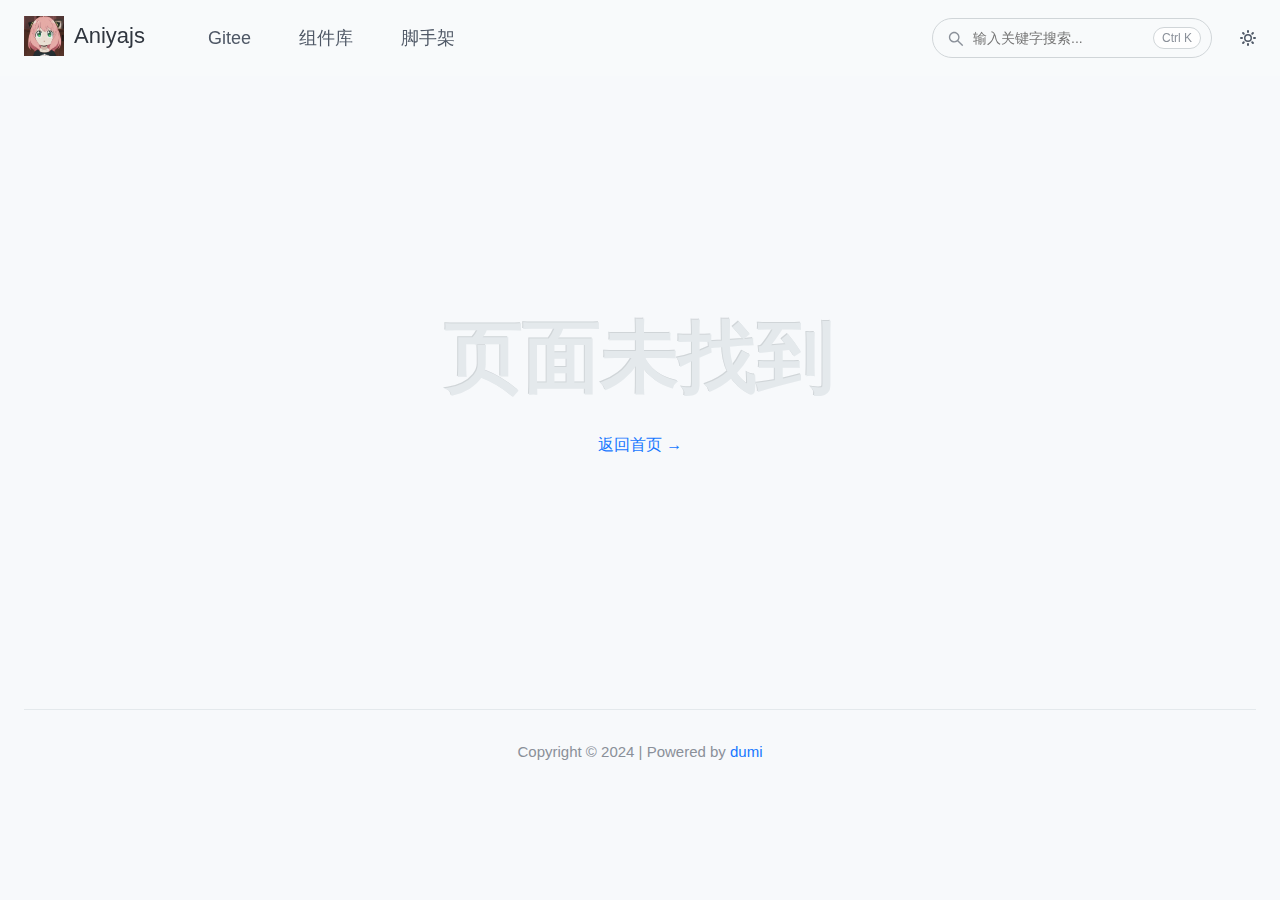
<file: index.html>
<!DOCTYPE html><html><head>
<meta charset="utf-8">
<meta name="viewport" content="width=device-width, user-scalable=no, initial-scale=1.0, maximum-scale=1.0, minimum-scale=1.0">
<meta http-equiv="X-UA-Compatible" content="ie=edge">
<link rel="shortcut icon" href="/img/favicon.ico">
<link rel="stylesheet" href="/umi.b6fb696f.css">
</head>
<body>
<div id="root"></div>
<script src="/umi.bead76ef.js"></script>

</body></html>
</file>
<file: umi.b6fb696f.css>
.dumi-default-container.markdown{padding:18px 0;padding-inline-start:44px;padding-inline-end:16px;border-radius:4px}.dumi-default-container.markdown:not(:first-child){margin-bottom:24px}.dumi-default-container.markdown:not(:last-child){margin-top:32px}.dumi-default-container.markdown>svg{float:left;fill:currentcolor;margin-inline-start:-26px;width:18px}[data-direction=rtl] .dumi-default-container.markdown>svg{float:right}.dumi-default-container.markdown>h4{clear:none;margin:0 0 12px;font-size:15px;line-height:17px}.dumi-default-container.markdown>section{font-size:15px}.dumi-default-container.markdown[data-type=info]{background:#ecf4ff}.dumi-default-container.markdown[data-type=info]>h4,.dumi-default-container.markdown[data-type=info]>svg{color:#3367af}.dumi-default-container.markdown[data-type=info]>section{color:#496a99}[data-prefers-color=dark] .dumi-default-container.markdown[data-type=info]{background:#001c44}[data-prefers-color=dark] .dumi-default-container.markdown[data-type=info]>h4,[data-prefers-color=dark] .dumi-default-container.markdown[data-type=info]>svg{color:#5e8ed0}[data-prefers-color=dark] .dumi-default-container.markdown[data-type=info]>section{color:#7391bc}.dumi-default-container.markdown[data-type=warning]{background:#fff3da}.dumi-default-container.markdown[data-type=warning]>h4,.dumi-default-container.markdown[data-type=warning]>svg{color:#b78314}.dumi-default-container.markdown[data-type=warning]>section{color:#9e7a2d}[data-prefers-color=dark] .dumi-default-container.markdown[data-type=warning]{background:#2d1f00}[data-prefers-color=dark] .dumi-default-container.markdown[data-type=warning]>h4,[data-prefers-color=dark] .dumi-default-container.markdown[data-type=warning]>svg{color:#cd9417}[data-prefers-color=dark] .dumi-default-container.markdown[data-type=warning]>section{color:#b78c2e}.dumi-default-container.markdown[data-type=success]{background:#dff8e7}.dumi-default-container.markdown[data-type=success]>h4,.dumi-default-container.markdown[data-type=success]>svg{color:#238241}.dumi-default-container.markdown[data-type=success]>section{color:#357047}[data-prefers-color=dark] .dumi-default-container.markdown[data-type=success]{background:#082210}[data-prefers-color=dark] .dumi-default-container.markdown[data-type=success]>h4,[data-prefers-color=dark] .dumi-default-container.markdown[data-type=success]>svg{color:#2a9a4d}[data-prefers-color=dark] .dumi-default-container.markdown[data-type=success]>section{color:#3d8654}.dumi-default-container.markdown[data-type=error]{background:#fdf4f5}.dumi-default-container.markdown[data-type=error]>h4,.dumi-default-container.markdown[data-type=error]>svg{color:#b23642}.dumi-default-container.markdown[data-type=error]>section{color:#955359}[data-prefers-color=dark] .dumi-default-container.markdown[data-type=error]{background:#2a060a}[data-prefers-color=dark] .dumi-default-container.markdown[data-type=error]>h4,[data-prefers-color=dark] .dumi-default-container.markdown[data-type=error]>svg{color:#c6414e}[data-prefers-color=dark] .dumi-default-container.markdown[data-type=error]>section{color:#ad5962}code[class*=language-],pre[class*=language-]{background:hsl(230,1%,98%);color:#383a42;font-family:Fira Code,Fira Mono,Menlo,Consolas,DejaVu Sans Mono,monospace;direction:ltr;text-align:left;white-space:pre;word-spacing:normal;word-break:normal;line-height:1.5;tab-size:2;hyphens:none}code[class*=language-]::selection,code[class*=language-] *::selection,pre[class*=language-] *::selection{background:hsl(230,1%,90%);color:inherit}pre[class*=language-]{padding:1em;margin:.5em 0;overflow:auto;border-radius:.3em}:not(pre)>code[class*=language-]{padding:.2em .3em;border-radius:.3em;white-space:normal}.token.comment,.token.prolog,.token.cdata{color:#a0a1a7}.token.doctype,.token.punctuation,.token.entity{color:#383a42}.token.attr-name,.token.class-name,.token.boolean,.token.constant,.token.number,.token.atrule{color:#b76b01}.token.keyword{color:#a626a4}.token.property,.token.tag,.token.symbol,.token.deleted,.token.important{color:#e45649}.token.selector,.token.string,.token.char,.token.builtin,.token.inserted,.token.regex,.token.attr-value,.token.attr-value>.token.punctuation{color:#50a14f}.token.variable,.token.operator,.token.function{color:#4078f2}.token.url{color:#0184bc}.token.attr-value>.token.punctuation.attr-equals,.token.special-attr>.token.attr-value>.token.value.css{color:#383a42}.language-css .token.selector{color:#e45649}.language-css .token.property{color:#383a42}.language-css .token.function,.language-css .token.url>.token.function{color:#0184bc}.language-css .token.url>.token.string.url{color:#50a14f}.language-css .token.important,.language-css .token.atrule .token.rule,.language-javascript .token.operator{color:#a626a4}.language-javascript .token.template-string>.token.interpolation>.token.interpolation-punctuation.punctuation{color:#ca1243}.language-json .token.operator{color:#383a42}.language-json .token.null.keyword{color:#b76b01}.language-markdown .token.url,.language-markdown .token.url>.token.operator,.language-markdown .token.url-reference.url>.token.string{color:#383a42}.language-markdown .token.url>.token.content{color:#4078f2}.language-markdown .token.url>.token.url,.language-markdown .token.url-reference.url{color:#0184bc}.language-markdown .token.blockquote.punctuation,.language-markdown .token.hr.punctuation{color:#a0a1a7;font-style:italic}.language-markdown .token.code-snippet{color:#50a14f}.language-markdown .token.bold .token.content{color:#b76b01}.language-markdown .token.italic .token.content{color:#a626a4}.language-markdown .token.strike .token.content,.language-markdown .token.strike .token.punctuation,.language-markdown .token.list.punctuation,.language-markdown .token.title.important>.token.punctuation{color:#e45649}.token.bold{font-weight:700}.token.comment,.token.italic{font-style:italic}.token.entity{cursor:help}.token.namespace{opacity:.8}.token.token.tab:not(:empty):before,.token.token.cr:before,.token.token.lf:before,.token.token.space:before{color:#383a4233}div.code-toolbar>.toolbar.toolbar>.toolbar-item{margin-right:.4em}div.code-toolbar>.toolbar.toolbar>.toolbar-item>button,div.code-toolbar>.toolbar.toolbar>.toolbar-item>a,div.code-toolbar>.toolbar.toolbar>.toolbar-item>span{background:hsl(230,1%,90%);color:#696c77;padding:.1em .4em;border-radius:.3em}div.code-toolbar>.toolbar.toolbar>.toolbar-item>button:hover,div.code-toolbar>.toolbar.toolbar>.toolbar-item>button:focus,div.code-toolbar>.toolbar.toolbar>.toolbar-item>a:hover,div.code-toolbar>.toolbar.toolbar>.toolbar-item>a:focus,div.code-toolbar>.toolbar.toolbar>.toolbar-item>span:hover,div.code-toolbar>.toolbar.toolbar>.toolbar-item>span:focus{background:hsl(230,1%,78%);color:#383a42}.line-highlight.line-highlight{background:hsla(230,8%,24%,.05)}.line-highlight.line-highlight:before,.line-highlight.line-highlight[data-end]:after{background:hsl(230,1%,90%);color:#383a42;padding:.1em .6em;border-radius:.3em;box-shadow:0 2px #0003}pre[id].linkable-line-numbers.linkable-line-numbers span.line-numbers-rows>span:hover:before{background-color:#383a420d}.line-numbers.line-numbers .line-numbers-rows,.command-line .command-line-prompt{border-right-color:#383a4233}.line-numbers .line-numbers-rows>span:before,.command-line .command-line-prompt>span:before{color:#9d9d9f}.rainbow-braces .token.token.punctuation.brace-level-1,.rainbow-braces .token.token.punctuation.brace-level-5,.rainbow-braces .token.token.punctuation.brace-level-9{color:#e45649}.rainbow-braces .token.token.punctuation.brace-level-2,.rainbow-braces .token.token.punctuation.brace-level-6,.rainbow-braces .token.token.punctuation.brace-level-10{color:#50a14f}.rainbow-braces .token.token.punctuation.brace-level-3,.rainbow-braces .token.token.punctuation.brace-level-7,.rainbow-braces .token.token.punctuation.brace-level-11{color:#4078f2}.rainbow-braces .token.token.punctuation.brace-level-4,.rainbow-braces .token.token.punctuation.brace-level-8,.rainbow-braces .token.token.punctuation.brace-level-12{color:#a626a4}pre.diff-highlight>code .token.token.deleted:not(.prefix),pre>code.diff-highlight .token.token.deleted:not(.prefix){background-color:#ff526626}pre.diff-highlight>code .token.token.deleted:not(.prefix)::selection,pre.diff-highlight>code .token.token.deleted:not(.prefix) *::selection,pre>code.diff-highlight .token.token.deleted:not(.prefix)::selection,pre>code.diff-highlight .token.token.deleted:not(.prefix) *::selection{background-color:#fb566940}pre.diff-highlight>code .token.token.inserted:not(.prefix),pre>code.diff-highlight .token.token.inserted:not(.prefix){background-color:#1aff5b26}pre.diff-highlight>code .token.token.inserted:not(.prefix)::selection,pre.diff-highlight>code .token.token.inserted:not(.prefix) *::selection,pre>code.diff-highlight .token.token.inserted:not(.prefix)::selection,pre>code.diff-highlight .token.token.inserted:not(.prefix) *::selection{background-color:#38e06240}.prism-previewer.prism-previewer:before,.prism-previewer-gradient.prism-previewer-gradient div{border-color:hsl(0,0,95%)}.prism-previewer-color.prism-previewer-color:before,.prism-previewer-gradient.prism-previewer-gradient div,.prism-previewer-easing.prism-previewer-easing:before{border-radius:.3em}.prism-previewer.prism-previewer:after{border-top-color:hsl(0,0,95%)}.prism-previewer-flipped.prism-previewer-flipped.after{border-bottom-color:hsl(0,0,95%)}.prism-previewer-angle.prism-previewer-angle:before,.prism-previewer-time.prism-previewer-time:before,.prism-previewer-easing.prism-previewer-easing{background:hsl(0,0%,100%)}.prism-previewer-angle.prism-previewer-angle circle,.prism-previewer-time.prism-previewer-time circle{stroke:#383a42;stroke-opacity:1}.prism-previewer-easing.prism-previewer-easing circle,.prism-previewer-easing.prism-previewer-easing path,.prism-previewer-easing.prism-previewer-easing line{stroke:#383a42}.prism-previewer-easing.prism-previewer-easing circle{fill:transparent}[data-prefers-color=dark] .token.doctype,[data-prefers-color=dark] .token.punctuation,[data-prefers-color=dark] .token.entity,[data-prefers-color=dark] code[class*=language-],[data-prefers-color=dark] pre[class*=language-]{color:#8590a0}[data-prefers-color=dark] .token.comment,[data-prefers-color=dark] .token.prolog,[data-prefers-color=dark] .token.cdata{color:#616d7f}.dumi-default-source-code{position:relative;background-color:#fbfcfd;border-bottom-left-radius:4px;border-bottom-right-radius:4px}.dumi-default-source-code>pre.prism-code{margin:0;padding:18px 24px;font-size:14px;line-height:1.58;direction:ltr;background:transparent}.dumi-default-source-code>pre.prism-code:before,.dumi-default-source-code>pre.prism-code:after{content:none}.dumi-default-source-code-copy{position:absolute;top:9px;right:12px;display:inline-block;padding:8px 12px;background-color:#fbfcfdcc;border:0;border-radius:2px;cursor:pointer;transition:all .2s}.dumi-default-source-code-copy>svg{width:16px;fill:#98a3aa;transition:fill .2s}[data-prefers-color=dark] .dumi-default-source-code-copy>svg{fill:#464f54}.dumi-default-source-code-copy:hover>svg{fill:#7c8a93}[data-prefers-color=dark] .dumi-default-source-code-copy:hover>svg{fill:#5d6970}.dumi-default-source-code-copy[data-copied]>svg{fill:#208a41}[data-prefers-color=dark] .dumi-default-source-code-copy[data-copied]>svg{fill:#124c24}.dumi-default-source-code:not(:hover) .dumi-default-source-code-copy{opacity:0;visibility:hidden}[data-prefers-color=dark] .dumi-default-source-code{background-color:#020305}[data-prefers-color=dark] .dumi-default-source-code-copy{background-color:#02030533}[data-dumi-tooltip]{position:relative}[data-dumi-tooltip]:before,[data-dumi-tooltip]:after{position:absolute;bottom:100%;left:50%;transform:translate(-50%);display:inline-block;opacity:.7;pointer-events:none;transition:all .2s}[data-dumi-tooltip]:before{content:attr(data-dumi-tooltip);min-width:30px;margin-bottom:8px;padding:5px 8px;color:#fff;font-size:13px;line-height:1.1;white-space:nowrap;background-color:#000;border-radius:2px;box-shadow:0 4px 10px #0000001a;box-sizing:border-box}[data-prefers-color=dark] [data-dumi-tooltip]:before{background-color:#222}[data-dumi-tooltip]:after{content:"";width:0;height:0;border:4px solid transparent;border-top-color:#000}[data-prefers-color=dark] [data-dumi-tooltip]:after{border-top-color:#222}[data-dumi-tooltip]:not(:hover):before,[data-dumi-tooltip]:not(:hover):after{visibility:hidden;opacity:0}[data-dumi-tooltip][data-dumi-tooltip-bottom]:before,[data-dumi-tooltip][data-dumi-tooltip-bottom]:after{bottom:auto;top:100%}[data-dumi-tooltip][data-dumi-tooltip-bottom]:before{margin-top:8px;margin-bottom:0}[data-dumi-tooltip][data-dumi-tooltip-bottom]:after{border-top-color:transparent;border-bottom-color:#000}[data-prefers-color=dark] [data-dumi-tooltip][data-dumi-tooltip-bottom]:after{border-bottom-color:#222}.dumi-default-previewer-actions{display:flex;height:32px;align-items:center;justify-content:center}.dumi-default-previewer-actions:not(:last-child){border-bottom:1px dashed #e4e9ec}[data-prefers-color=dark] .dumi-default-previewer-actions:not(:last-child){border-bottom-color:#263036}.dumi-default-previewer-action-btn{display:flex;align-items:center;justify-content:center;width:24px;height:24px;padding:0;border:0;background:transparent;cursor:pointer}.dumi-default-previewer-action-btn>svg{width:16px;fill:#98a3aa;transition:fill .2s}[data-prefers-color=dark] .dumi-default-previewer-action-btn>svg{fill:#464f54}.dumi-default-previewer-action-btn:hover>svg{fill:#7c8a93}[data-prefers-color=dark] .dumi-default-previewer-action-btn:hover>svg{fill:#5d6970}.dumi-default-previewer-action-btn:not(:last-child){margin-inline-end:4px}.dumi-default-previewer-tabs{position:relative;padding:0 12px}.dumi-default-previewer-tabs:after{content:"";position:absolute;left:0;bottom:0;width:100%;height:0;border-bottom:1px dashed #e4e9ec}[data-prefers-color=dark] .dumi-default-previewer-tabs:after{border-bottom-color:#263036}.dumi-default-tabs{overflow:hidden}.dumi-default-tabs-top{flex-direction:column}.dumi-default-tabs-top .dumi-default-tabs-ink-bar{bottom:0}.dumi-default-tabs-nav{display:flex}.dumi-default-tabs-nav-wrap{display:flex;white-space:nowrap;overflow:hidden}.dumi-default-tabs-nav-wrap.dumi-default-tabs-nav-wrap-ping-left{box-shadow:5px 0 5px -5px #0000001a inset}.dumi-default-tabs-nav-wrap.dumi-default-tabs-nav-wrap-ping-right~*>.dumi-default-tabs-nav-more{box-shadow:0 0 5px #0000001a}.dumi-default-tabs-nav-list{position:relative;z-index:1;display:flex;transition:transform .2s}.dumi-default-tabs-nav-more{height:100%;cursor:pointer;background:none;border:0;transition:box-shadow .2s}.dumi-default-tabs-tab{display:flex;margin:0 12px}.dumi-default-tabs-tab-btn{padding:0;color:#4f5866;font-size:14px;line-height:36px;border:0;outline:none;background:transparent;box-sizing:border-box;cursor:pointer;transition:all .2s}[data-prefers-color=dark] .dumi-default-tabs-tab-btn{color:#8590a0}.dumi-default-tabs-tab-btn:hover{color:#30363f}[data-prefers-color=dark] .dumi-default-tabs-tab-btn:hover{color:#c6c9cd}.dumi-default-tabs-tab-active .dumi-default-tabs-tab-btn{color:#30363f}[data-prefers-color=dark] .dumi-default-tabs-tab-active .dumi-default-tabs-tab-btn{color:#c6c9cd}.dumi-default-tabs-ink-bar{position:absolute;height:1px;background:#1677ff;transition:left .2s,width .2s;pointer-events:none}[data-prefers-color=dark] .dumi-default-tabs-ink-bar{background:#0053c8}.dumi-default-tabs-dropdown{position:absolute;background:inherit;border:1px solid #d0d5d8;max-height:200px;overflow:auto}[data-prefers-color=dark] .dumi-default-tabs-dropdown{border-color:#171a1c}.dumi-default-tabs-dropdown>ul{list-style:none;margin:0;padding:0}.dumi-default-tabs-dropdown>ul>li{padding:4px 12px;font-size:14px;cursor:pointer}.dumi-default-tabs-dropdown>ul>li:hover{color:#1677ff}[data-prefers-color=dark] .dumi-default-tabs-dropdown>ul>li:hover{color:#0053c8}.dumi-default-tabs-dropdown>ul>li:not(:last-child){border-bottom:1px dashed #d0d5d8}[data-prefers-color=dark] .dumi-default-tabs-dropdown>ul>li:not(:last-child){border-bottom-color:#171a1c}.dumi-default-tabs-dropdown-hidden{display:none}.dumi-default-previewer{margin:24px 0 32px;border:1px solid #e4e9ec;border-radius:4px;background-color:inherit}[data-prefers-color=dark] .dumi-default-previewer{border-color:#263036}[data-dumi-demo-grid] .dumi-default-previewer{margin:0 0 16px}[data-dumi-demo-grid] .dumi-default-previewer:first-child{margin-top:24px}[data-dumi-demo-grid] .dumi-default-previewer:last-child{margin-bottom:32px}.dumi-default-previewer-demo{border-top-left-radius:2px;border-top-right-radius:2px;padding:40px 24px}.dumi-default-previewer-demo>iframe{display:block;width:100%;height:300px;border:0}.dumi-default-previewer-demo[data-iframe]{position:relative;padding:0;overflow:hidden}.dumi-default-previewer-demo[data-iframe]:before{content:"";display:block;height:24px;background-color:#e4e9ec}[data-prefers-color=dark] .dumi-default-previewer-demo[data-iframe]:before{background-color:#263036}.dumi-default-previewer-demo[data-iframe]:after{content:"";position:absolute;top:5px;left:8px;display:inline-block;width:12px;height:12px;border-radius:50%;background-color:#fd6458;box-shadow:20px 0 #ffbf2b,40px 0 #24cc3d}.dumi-default-previewer-demo[data-transform]{transform:translate(0)}.dumi-default-previewer-demo[data-compact]{padding:0}.dumi-default-previewer-meta{border-top:1px solid #e4e9ec}[data-prefers-color=dark] .dumi-default-previewer-meta{border-top-color:#263036}.dumi-default-previewer-desc{position:relative}.dumi-default-previewer-desc>.markdown{padding:14px 24px;border-bottom:1px dashed #e4e9ec}[data-prefers-color=dark] .dumi-default-previewer-desc>.markdown{border-bottom-color:#263036}.dumi-default-previewer-desc>h5{position:absolute;top:-7px;left:20px;margin:0;padding:0 4px;display:inline-block;font-size:14px;line-height:1;font-weight:500;background:linear-gradient(to top,#ffffff,#ffffff 50%,rgba(255,255,255,0)) 100%}[data-prefers-color=dark] .dumi-default-previewer-desc>h5{background:linear-gradient(to top,rgba(0,0,0,.95),rgba(0,0,0,.95) 50%,rgba(0,0,0,0)) 100%}.dumi-default-previewer-desc>h5>a{color:#30363f}[data-prefers-color=dark] .dumi-default-previewer-desc>h5>a{color:#c6c9cd}.dumi-default-previewer-desc>h5>a:not(:hover){text-decoration:none}.dumi-default-previewer-desc>h5>a>strong{float:inline-start;padding-inline-end:8px;color:#d59200;font-size:12px;line-height:15px}[data-prefers-color=dark] .dumi-default-previewer-desc>h5>a>strong{color:#895e00}.dumi-default-previewer[data-active]{box-shadow:0 0 0 4px #1677ff1a;border-color:#7cb3ff}[data-prefers-color=dark] .dumi-default-previewer[data-active]{box-shadow:0 0 0 4px #0053c81a;border-color:#002962}.dumi-default-previewer[data-debug]{border-color:#ffc23c}[data-prefers-color=dark] .dumi-default-previewer[data-debug]{border-color:#231800}.dumi-default-previewer[data-debug][data-active]{box-shadow:0 0 0 4px #d592001a}[data-prefers-color=dark] .dumi-default-previewer[data-debug][data-active]{box-shadow:0 0 0 4px #895e001a}.dumi-default-content-tabs{list-style-type:none;display:flex;align-items:center;height:60px;margin:-48px -48px 48px;padding:0 48px;border-bottom:1px solid #e4e9ec}[data-prefers-color=dark] .dumi-default-content-tabs{border-bottom-color:#263036}@media only screen and (max-width: 767px){.dumi-default-content-tabs{margin:-24px -24px 24px;padding:0 24px;height:42px}}[data-no-sidebar] .dumi-default-content-tabs{margin:0 0 48px;padding:0}@media only screen and (max-width: 767px){[data-no-sidebar] .dumi-default-content-tabs{margin-bottom:24px}}.dumi-default-content-tabs>li{height:inherit}.dumi-default-content-tabs>li>button{padding:0;height:inherit;color:#4f5866;font-size:17px;border:0;background:transparent;cursor:pointer;transition:all .2s}[data-prefers-color=dark] .dumi-default-content-tabs>li>button{color:#8590a0}.dumi-default-content-tabs>li>button:hover{color:#1677ff}[data-prefers-color=dark] .dumi-default-content-tabs>li>button:hover{color:#0053c8}.dumi-default-content-tabs>li:not(last-child){margin-inline-end:42px}@media only screen and (max-width: 767px){.dumi-default-content-tabs>li:not(last-child){margin-inline-end:20px}}.dumi-default-content-tabs>li[data-active]{position:relative}.dumi-default-content-tabs>li[data-active]>button{color:#30363f}[data-prefers-color=dark] .dumi-default-content-tabs>li[data-active]>button{color:#c6c9cd}.dumi-default-content-tabs>li[data-active]:after{content:"";position:absolute;left:0;right:0;bottom:-1px;height:1px;background-color:#1677ff}[data-prefers-color=dark] .dumi-default-content-tabs>li[data-active]:after{background-color:#0053c8}
</file>
